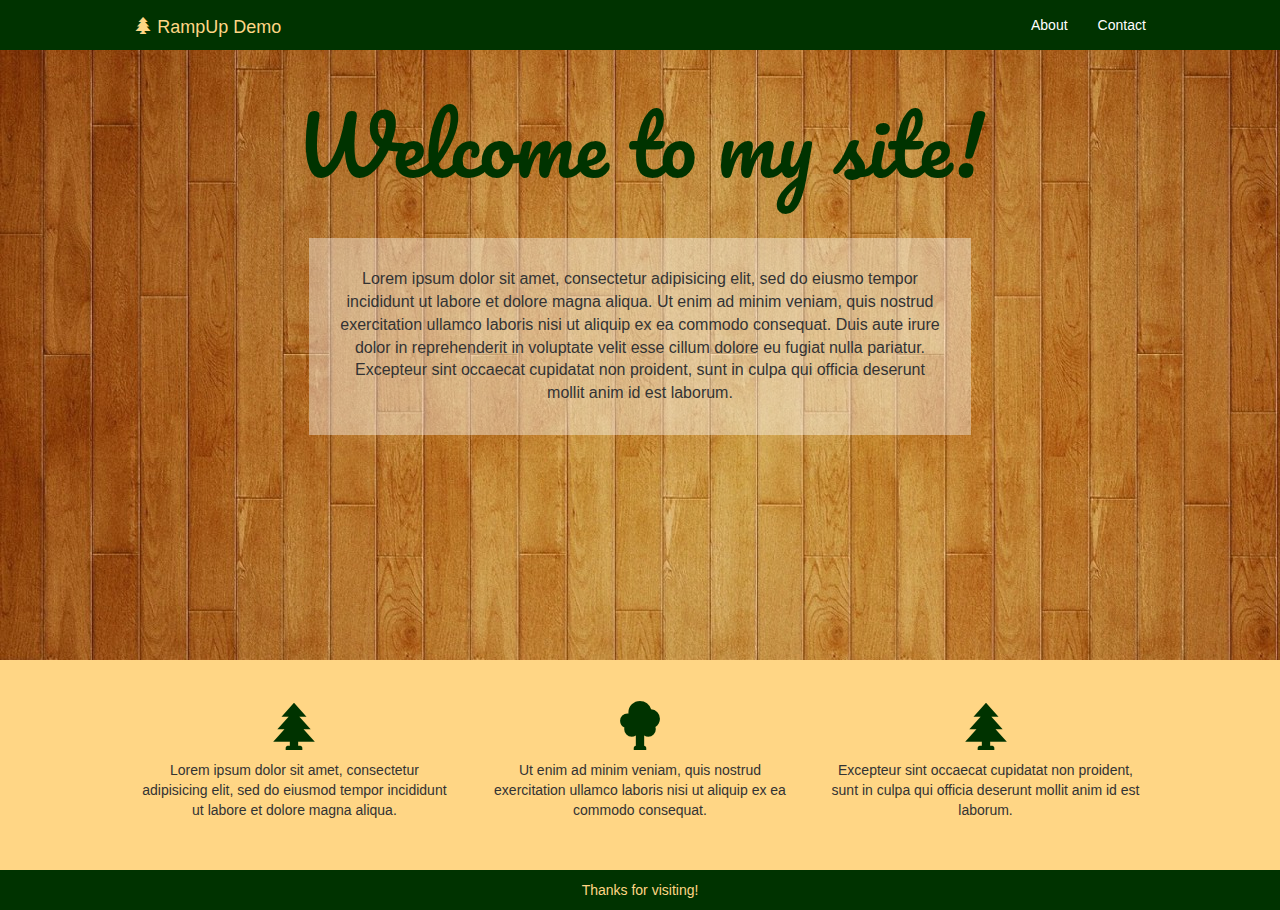
<file: index.html>
<!DOCTYPE html>

<html>

<head>
	<title>RampUp Demo</title>

	<link href="http://maxcdn.bootstrapcdn.com/bootstrap/3.2.0/css/bootstrap.min.css" rel="stylesheet">
	<link href='http://fonts.googleapis.com/css?family=Pacifico' rel='stylesheet' type='text/css'>
	<link rel="stylesheet" type="text/css" href="css/style.css">

</head>
<body>

	<div class="container">

	<nav class="navbar navbarDemo" role="navigation">
		<div class="container-fluid">
			<div class="col-md-10 col-md-offset-1">
				<div class="navbar-header">
			    	<a class="navbar-brand" href="index.html"><span class="glyphicon glyphicon-tree-conifer"></span> RampUp Demo</a>
			    </div>
			    <ul class="nav navbar-nav navbar-right">
	        		<li><a href="about/index.html">About</a></li>
	        		<li><a href="contact/index.html">Contact</a></li>
	        	</ul>
	        </div>
        </div>
    </nav>

	<div class="indexTop">
		 <div class="col-md-10 col-md-offset-1">
	    	<h1 class="indexh1">Welcome to my site!</h1>
	    	<div class="col-md-8 col-md-offset-2">
	    		<p class="indexText">Lorem ipsum dolor sit amet, consectetur adipisicing elit, sed do eiusmo tempor incididunt ut labore et dolore magna aliqua. Ut enim ad minim veniam,
	    		quis nostrud exercitation ullamco laboris nisi ut aliquip ex ea commodo
	    		consequat. Duis aute irure dolor in reprehenderit in voluptate velit esse
	    		cillum dolore eu fugiat nulla pariatur. Excepteur sint occaecat cupidatat non
	    		proident, sunt in culpa qui officia deserunt mollit anim id est laborum.</p>
	    	</div>
	    </div>
	</div>

	<div class="indexBottom">
		<div class="col-md-10 col-md-offset-1">
			<div class="col-md-4 indexSection">
				<span class="glyphicon glyphicon-tree-conifer indexIcon"></span>
				<p>Lorem ipsum dolor sit amet, consectetur adipisicing elit, sed do eiusmod
				tempor incididunt ut labore et dolore magna aliqua.</p>
			</div>
			<div class="col-md-4 indexSection">
				<span class="glyphicon glyphicon-tree-deciduous indexIcon"></span>
				<p>Ut enim ad minim veniam,
				quis nostrud exercitation ullamco laboris nisi ut aliquip ex ea commodo
				consequat.</p>
			</div>
			<div class="col-md-4 indexSection">
				<span class="glyphicon glyphicon-tree-conifer indexIcon"></span>
				<p>Excepteur sint occaecat cupidatat non
				proident, sunt in culpa qui officia deserunt mollit anim id est laborum.</p>
			</div>
		</div>
		<div class="clearAll"></div>

	</div>
	<div class="footer">
		Thanks for visiting!
	</div>

</body>

</html>
</file>
<file: css/style.css>
.container{
	min-height:100vh;
	padding:0;
	margin:0;
	width:100%;
}
.clearAll{
	clear:both;
}
.navbarDemo{
	background:#003300;
	border:0;
	color:white;
	border-radius:0;
	margin:0;
}
.navbarDemo a{
	color:#FFD685;
}
.navbarDemo a:hover{
	color:white;
}
.navbarDemo li a{
	color:white;
}
.navbarDemo li a:hover{
	color:#FFD685;
	background:none;
}
.indexTop{
	background:url(../images/wood.jpg);
	height:70vh;
	background-repeat: none;
	width:100%;
	margin-top:-20px;
	padding:40px 0 60px;
	text-align: center;
}
.indexh1{
	color:#003300;
	font-size:80px;
	font-family:Pacifico, cursive, sans-serif;
	margin:30px 0;
}
.indexText{
	font-size:16px;
	background:rgba(255, 255, 255, 0.4);
	padding:30px;
	margin:20px 0;
}
.push{
	height:40px;
}
.footer{
	height:40px;
	background:#003300;
	padding:10px;
	color:#FFD685;
	text-align:center;
}
.indexBottom{
	background:#FFD685;
	padding:40px 0;
}
.indexSection{
	text-align:center;
}
.indexIcon{
	color:#003300;
	font-size:50px;
	margin-bottom:10px;
}
.pageTop{
	background:url(../images/wood.jpg);
	height:100vh;
	background-repeat: none;
	width:100%;
	margin-top:-20px;
	padding:40px 0 60px;
	text-align: center;
}
.indexText li{
	list-style: none;
}

@media (max-width:765px) {
	.navbarDemo{
		text-align:center;
		padding:10px;
	}
	.navbarDemo li{
		display:inline-block;
	}
	.navbarDemo .navbar-brand{
		text-align: center;
		float:none;
		padding-top:20px;
		margin-top:0;
	}
}

@media (max-width: 450px) {
	.indexTop{
		height:100vh;
	}
}
</file>
